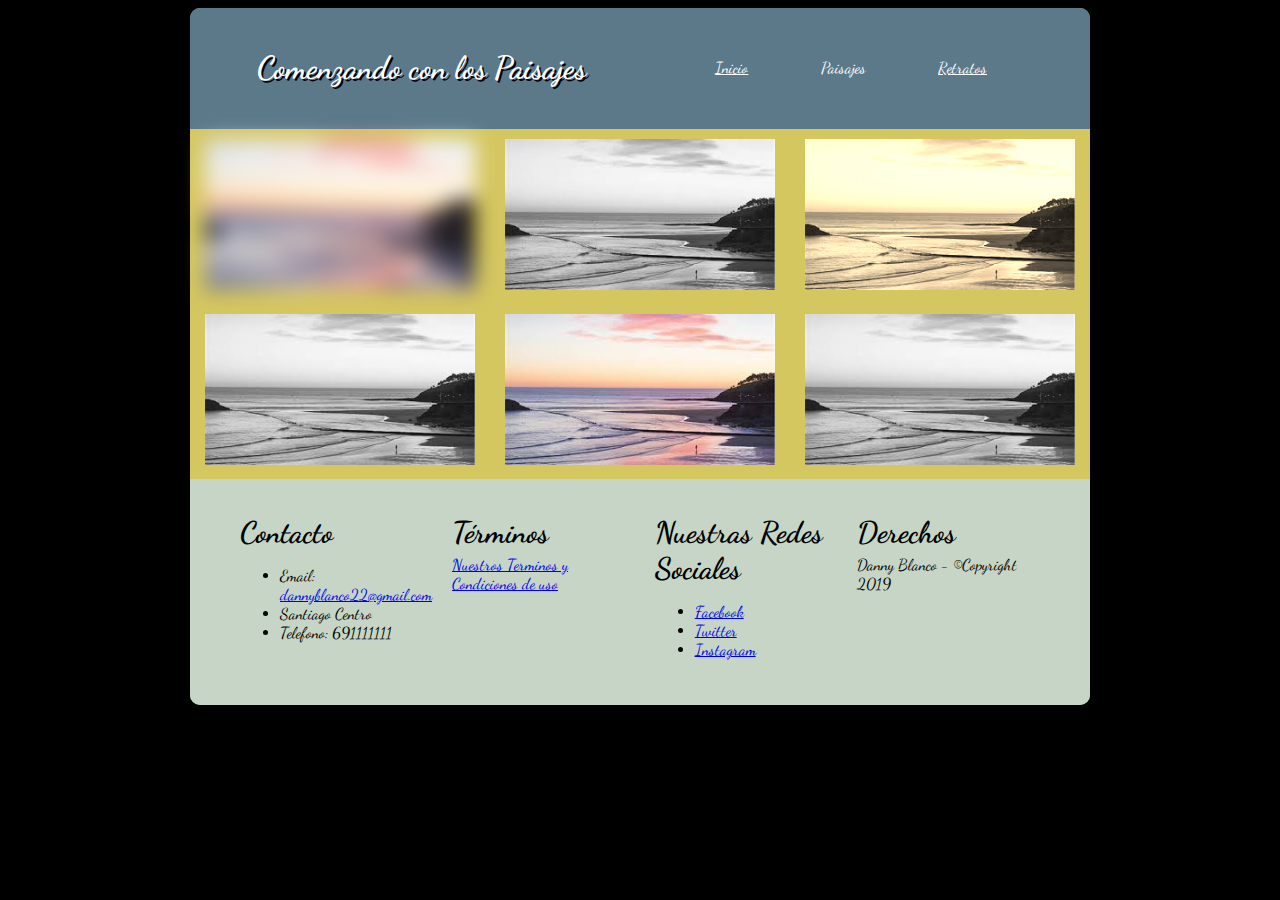
<file: paisajes.html>
<!DOCTYPE html>
<html>
  <head>
    <meta charset="UTF-8">
    <meta name="viewport" content="width=device-width, user-scalable=no">
    <meta name="description" content="">
    <link rel="stylesheet" href="css/estilos_paisajes.css">
    <link rel="stylesheet" href="https://fonts.googleapis.com/css?family=Dancing+Script">
    <title>Comenzando con los Paisajes</title>
  </head>

  <div id="contenido">

  <body>

      <!--ENCABEZADO--------------------------------------------------------->
      <header>
        <div>
          <h1>Comenzando con los Paisajes</h1>
        </div>
        <div id="menu">
          <nav>
            <a href="index.html">Inicio</a>
            <a href="paisajes.html" class="activo">Paisajes</a>
            <a href="retratos.html">Retratos</a>
          </nav>
        </div>
      </header>
      <!--Fin del Encabezado-------------------------------------------------->

      <!--CONTENIDO DE LA PAGINA---------------------------------------------->
      <section  class="img">
        <figure>
          <img id="filtro1" src="images/paisaje.jpg" alt="paisaje">
        </figure>

        <figure>
          <img id="filtro2" src="images/paisaje.jpg" alt="paisaje">
        </figure>

        <figure>
          <img id="filtro3" src="images/paisaje.jpg" alt="paisaje">
        </figure>

        <figure>
          <img id="filtro4" src="images/paisaje.jpg" alt="paisaje">
        </figure>

        <figure>
          <img id="filtro5" src="images/paisaje.jpg" alt="paisaje">
        </figure>

        <figure>
          <img id="filtro6" src="images/paisaje.jpg" alt="paisaje">
        </figure>
      </section>
      <!--FIN DEL CONTENIDO DE LA PAGINA-------------------------------------->





  </body>

  <!--PIE DE PAGINA------------------------------------------------------->
  <footer>
    <div class="footer">
       <div>
         <h4>Contacto</h4>
         <ul>
           <li>Email: <a href="mailto:dannyblanco22@gmail.com">dannyblanco22@gmail.com</a></li>
           <li>Santiago Centro</li>
           <li>Telefono: 691111111</li>
         </ul>
       </div>

       <div>
         <h4>Términos</h4>
         <a href="#" onclick="return confirm('Este sitio se encuentra en mantenimiento')">Nuestros Terminos y Condiciones de uso</a>
       </div>

       <div>
         <h4>Nuestras Redes Sociales</h4>
         <ul>
           <li><a href="https://www.facebook.com">Facebook</a></li>
           <li><a href="https://www.Twitter.com">Twitter</a> </li>
           <li><a href="https://www.Instagram.com">Instagram</a> </li>
         </ul>
       </div>

       <div>
         <h4>Derechos</h4>
         <p> Danny Blanco - ©Copyright 2019</p>
       </div>
   </div>
 </footer>
 <!--Fin del pie de pagina------------------------------------------------->

   </div>
</html>
</file>
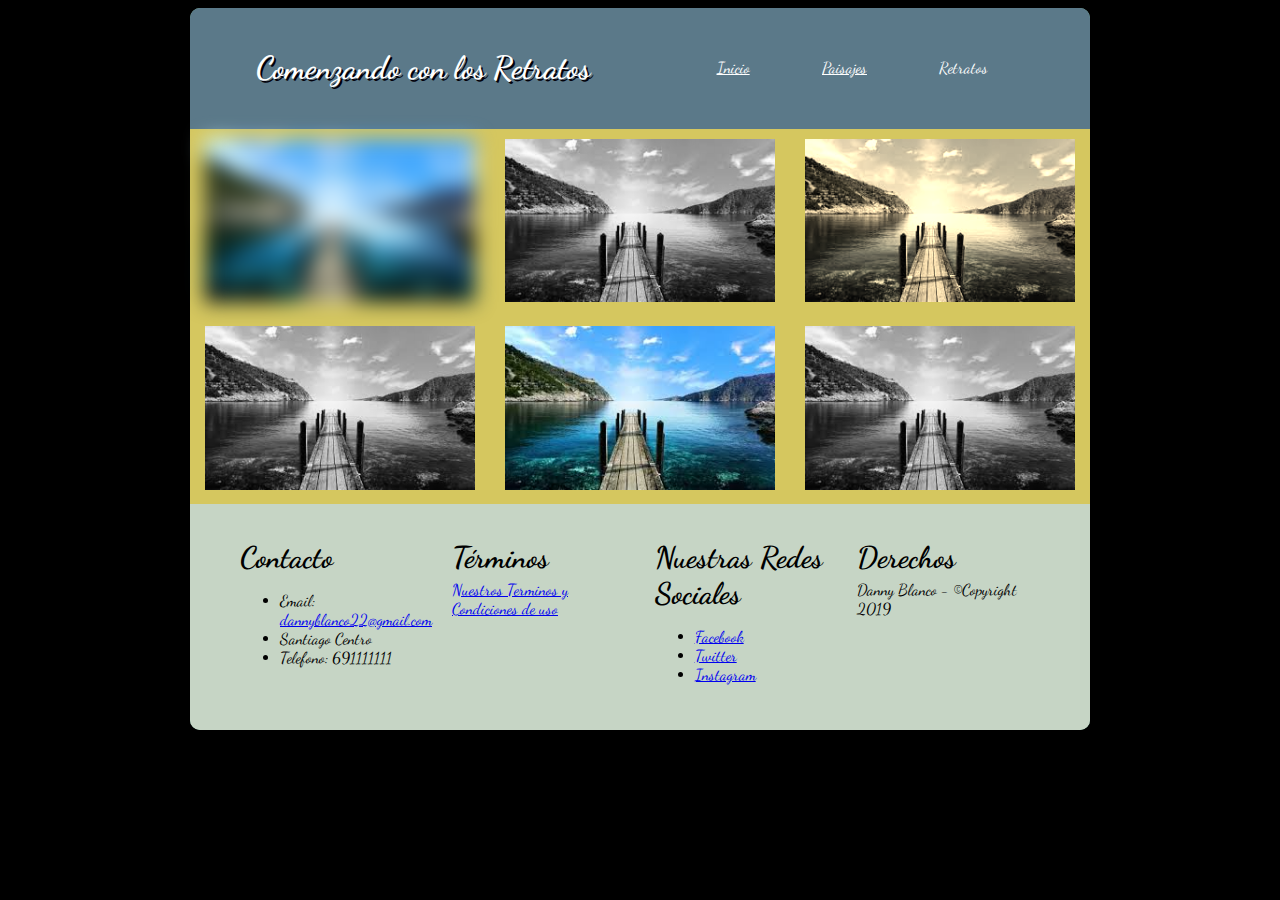
<file: retratos.html>
<!DOCTYPE html>
<html>
  <head>
    <meta charset="UTF-8">
    <meta name="viewport" content="width=device-width, user-scalable=no">
    <meta name="description" content="">
    <link rel="stylesheet" href="css/estilos_retratos.css">
    <link rel="stylesheet" href="https://fonts.googleapis.com/css?family=Dancing+Script">
    <title>Comenzando con los Retratos</title>
  </head>

  <div id="contenido">
  <body>
      <!--ENCABEZADO--------------------------------------------------------->
      <header>
        <div>
          <h1>Comenzando con los Retratos</h1>
        </div>
        <div id="menu">
          <nav>
            <a href="index.html">Inicio</a>
            <a href="paisajes.html">Paisajes</a>
            <a href="retratos.html"  class="activo">Retratos</a>
          </nav>
        </div>
      </header>
      <!--Fin del Encabezado----------------------------------------------->

      <!--CONTENIDO DE LA PAGINA------------------------------------------->
      <section  class="img">
        <figure>
          <img id="filtro1" src="images/retrato.jpg" alt="Retrato">
        </figure>

        <figure>
          <img id="filtro2" src="images/retrato.jpg" alt="Retrato">
        </figure>

        <figure>
          <img id="filtro3" src="images/retrato.jpg" alt="Retrato">
        </figure>

        <figure>
          <img id="filtro4" src="images/retrato.jpg" alt="Retrato">
        </figure>

        <figure>
          <img id="filtro5" src="images/retrato.jpg" alt="Retrato">
        </figure>

        <figure>
          <img id="filtro6" src="images/retrato.jpg" alt="Retrato">
        </figure>
      </section>
      <!--FIN DEL CONTENIDO DE LA PAGINA----------------------------------->


  </body>

  <!--PIE DE PAGINA---------------------------------------------------->
  <footer>
    <div class="footer">
       <div>
         <h4>Contacto</h4>
         <ul>
           <li>Email: <a href="mailto:dannyblanco22@gmail.com">dannyblanco22@gmail.com</a></li>
           <li>Santiago Centro</li>
           <li>Telefono: 691111111</li>
         </ul>
       </div>

       <div>
         <h4>Términos</h4>
         <a href="#" onclick="return confirm('Este sitio se encuentra en mantenimiento')">Nuestros Terminos y Condiciones de uso</a>
       </div>

       <div>
         <h4>Nuestras Redes Sociales</h4>
         <ul>
           <li><a href="https://www.facebook.com">Facebook</a></li>
           <li><a href="https://www.Twitter.com">Twitter</a> </li>
           <li><a href="https://www.Instagram.com">Instagram</a> </li>
         </ul>
       </div>

       <div>
         <h4>Derechos</h4>
         <p> Danny Blanco - ©Copyright 2019</p>
       </div>
   </div>
 </footer>
 <!--Fin del pie de pagina------------------------------------------------->
 </div>
</html>
</file>
<file: css/estilos_paisajes.css>
body {
	background-color: black;
	font-family: 'Dancing Script';
}
#contenido {
	width: 100%;
	display: flex;
	flex-flow: row wrap;
	background-color: #82c3a6;
	alignment-adjust: central;
	margin: auto;
	border-radius: 10px;
  animation: rebote 1s;
}

@media all and (min-width:900px) {
#contenido {
	width: 900px
}
}
/*inicio header*************************************************************/

header {
	background-color: #5b7989;
	width: 100%;
	padding: 20px;
	border-top-left-radius: 10px;
	border-top-right-radius: 10px;
	display: flex;
	flex-direction: row;
	flex-wrap: wrap;
	justify-content: space-around;
}

header div h1 {
	color: white;
	text-shadow: 2px 2px #02010a;
	text-align: center;
}
header div nav {
	width: 100%;
	display: flex;
	flex-wrap: wrap;
	align-items: center;
}
#menu {
	width: 100%;
}

@media all and (min-width:900px) {
header div h1 {
	text-align: left;
}
#menu {
	width: 40%;
}
}
header div nav a {
	color: white;
	text-align: center;
	padding: 30px;
	flex-grow: 1;
}
.activo {
	text-decoration: none;
}

.img{
	display: flex;
	flex-wrap: wrap;
	justify-content: center;
	background: #d5c75f;
	border: 1px;
}
.img figure {
	width: 80%;
	margin: auto;
	padding: 10px;
}

@media all and (min-width:900px) {
.img figure {
	width: 30%;
}
}
.img figure img {
	width: 100%;
	transition-property: transform;
	transition-duration: 1s;
}

/*inicio footer*************************************************************/

footer {
	clear: both;
	width: 100%;
	bottom: 0;
	background: #c6d5c5;
	padding: 20px 40px;
	border-radius: 0 0 10px 10px;
}
.footer {
	margin: 0 auto;
	display: flex;
	flex-wrap: wrap;
	justify-content: space-around;
}
footer div div {
	flex-grow: 1;
	flex-basis: 100%;
	padding: 10px;
}

@media all and (min-width:900px) {
footer div div {
	flex-basis: 20%;
}
}
footer div h4 {
	margin: 5px 0;
	font-size: 30px;
}
footer div p {
	margin: 0;
}
/****************************************************************************************/
/*FILTROS*/

#filtro1{
  -webkit-filter: blur(10px);
  filter: blur(10px);
}

#filtro2{
  -webkit-filter: grayscale(100%);
  filter: grayscale(100%);
}

#filtro3{
  -webkit-filter: grayscale(80%);
  filter: sepia(90%);
}

#filtro4{
  -webkit-filter: grayscale(100%);
  filter: grayscale(100%);
}

#filtro6{
  -webkit-filter: grayscale(100%);
  filter: grayscale(100%);
}

/******************************************************************************************/
/*ANIMACION DE REBOTE*/
@-webkit-keyframes rebote{
0%{
  margin-top: 150%;
}
60%{
  margin-top: -5%;
}
100%{
  margin-top: 0%;
}
}
</file>
<file: css/estilos_retratos.css>
body {
	background-color: black;
	font-family: 'Dancing Script';
}
#contenido {
	width: 100%;
	display: flex;
	flex-flow: row wrap;
	background-color: #82c3a6;
	alignment-adjust: central;
	margin: auto;
	border-radius: 10px;
  animation: rebote 1s;
}

@media all and (min-width:900px) {
#contenido {
	width: 900px
}
}
/*inicio header*************************************************************/

header {
	background-color: #5b7989;
	width: 100%;
	padding: 20px;
	border-top-left-radius: 10px;
	border-top-right-radius: 10px;
	display: flex;
	flex-direction: row;
	flex-wrap: wrap;
	justify-content: space-around;
	alignment-items: center;
}

header div h1 {
	color: white;
	text-shadow: 2px 2px #02010a;
	text-align: center;
}
header div nav {
	width: 100%;
	display: flex;
	flex-wrap: wrap;
	align-items: center;
}
#menu {
	width: 100%;
}

@media all and (min-width:900px) {
header div h1 {
	text-align: left;
}
#menu {
	width: 40%;
}
}
header div nav a {
	color: white;
	text-align: center;
	padding: 30px;
	flex-grow: 1;
}
.activo {
	text-decoration: none;
}

.img{
	display: flex;
	flex-wrap: wrap;
	justify-content: center;
	background: #d5c75f;
	border: 1px;
}
.img figure {
	width: 80%;
	margin: auto;
	padding: 10px;
}

@media all and (min-width:900px) {
.img figure {
	width: 30%;
}
}
.img figure img {
	width: 100%;
	transition-property: transform;
	transition-duration: 1s;
}

/*inicio footer************************************************************/

footer {
	clear: both;
	width: 100%;
	bottom: 0;
	background: #c6d5c5;
	padding: 20px 40px;
	border-radius: 0 0 10px 10px;
}
.footer {
	margin: 0 auto;
	display: flex;
	flex-wrap: wrap;
	justify-content: space-around;
}
footer div div {
	flex-grow: 1;
	flex-basis: 100%;
	padding: 10px;
}

@media all and (min-width:900px) {
footer div div {
	flex-basis: 20%;
}
}
footer div h4 {
	margin: 5px 0;
	font-size: 30px;
}
footer div p {
	margin: 0;
}
/****************************************************************************************/
/*FILTROS*/

#filtro1{
  -webkit-filter: blur(10px);
  filter: blur(10px);
}

#filtro2{
  -webkit-filter: grayscale(100%);
  filter: grayscale(100%);
}

#filtro3{
  -webkit-filter: grayscale(80%);
  filter: sepia(90%);
}

#filtro4{
  -webkit-filter: grayscale(100%);
  filter: grayscale(100%);
}

#filtro6{
  -webkit-filter: grayscale(100%);
  filter: grayscale(100%);
}
/******************************************************************************************/
/*ANIMACION DE REBOTE*/
@-webkit-keyframes rebote{
0%{
  margin-top: 150%;
}
60%{
  margin-top: -5%;
}
100%{
  margin-top: 0%;
}
}
</file>
